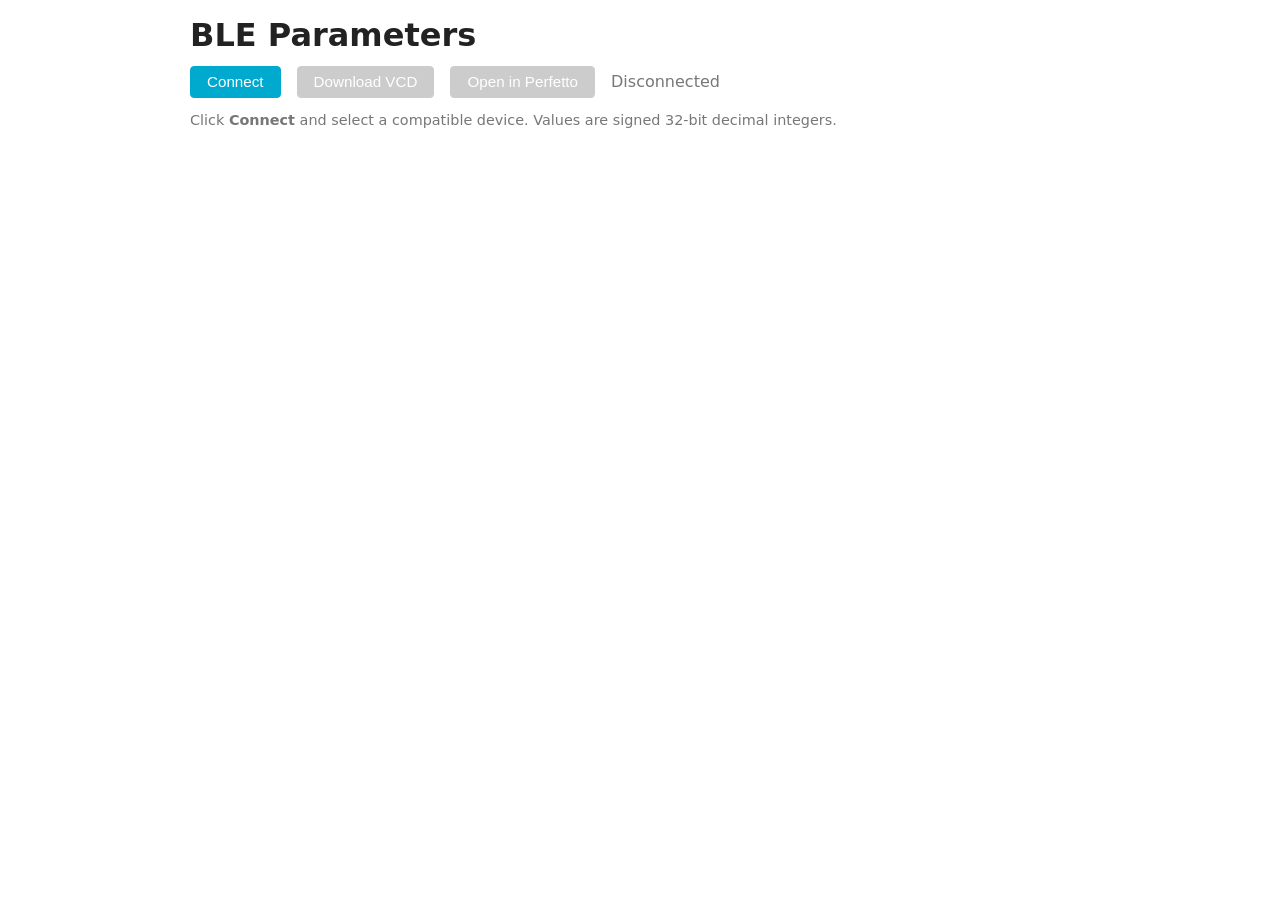
<file: docs/index.html>
<!DOCTYPE html>
<html lang="en">
<head>
	<meta charset="utf-8">
	<meta name="viewport" content="width=device-width, initial-scale=1">
	<title>BLE Parameters</title>
	<link rel="icon" href="data:,">
	<link rel="stylesheet" href="style.css">
</head>
<body>
	<header>
		<h1 id="title">BLE Parameters</h1>
		<div class="toolbar">
			<button id="connect-btn" type="button">Connect</button>
			<button id="disconnect-btn" type="button" hidden>Disconnect</button>
			<button id="refresh-btn" type="button" hidden>Refresh</button>
			<button id="download-vcd-btn" type="button" disabled>Download VCD</button>
			<button id="open-perfetto-btn" type="button" disabled>Open in Perfetto</button>
			<span id="status" class="status">Disconnected</span>
			<span id="scan-indicator" class="scan-indicator" hidden>
				<span class="dot"></span>
				<span id="scan-text">Scanning…</span>
			</span>
		</div>
		<div id="error" class="error" hidden></div>
	</header>

	<main>
		<table id="params-table" hidden>
			<thead>
				<tr>
					<th>ID</th>
					<th>Name</th>
					<th>Device value</th>
					<th>New value</th>
					<th></th>
				</tr>
			</thead>
			<tbody id="params-body"></tbody>
		</table>
		<p id="hint" class="hint">
			Click <b>Connect</b> and select a compatible device.
			Values are signed 32-bit decimal integers.
		</p>
	</main>

	<script src="app.js"></script>
</body>
</html>
</file>
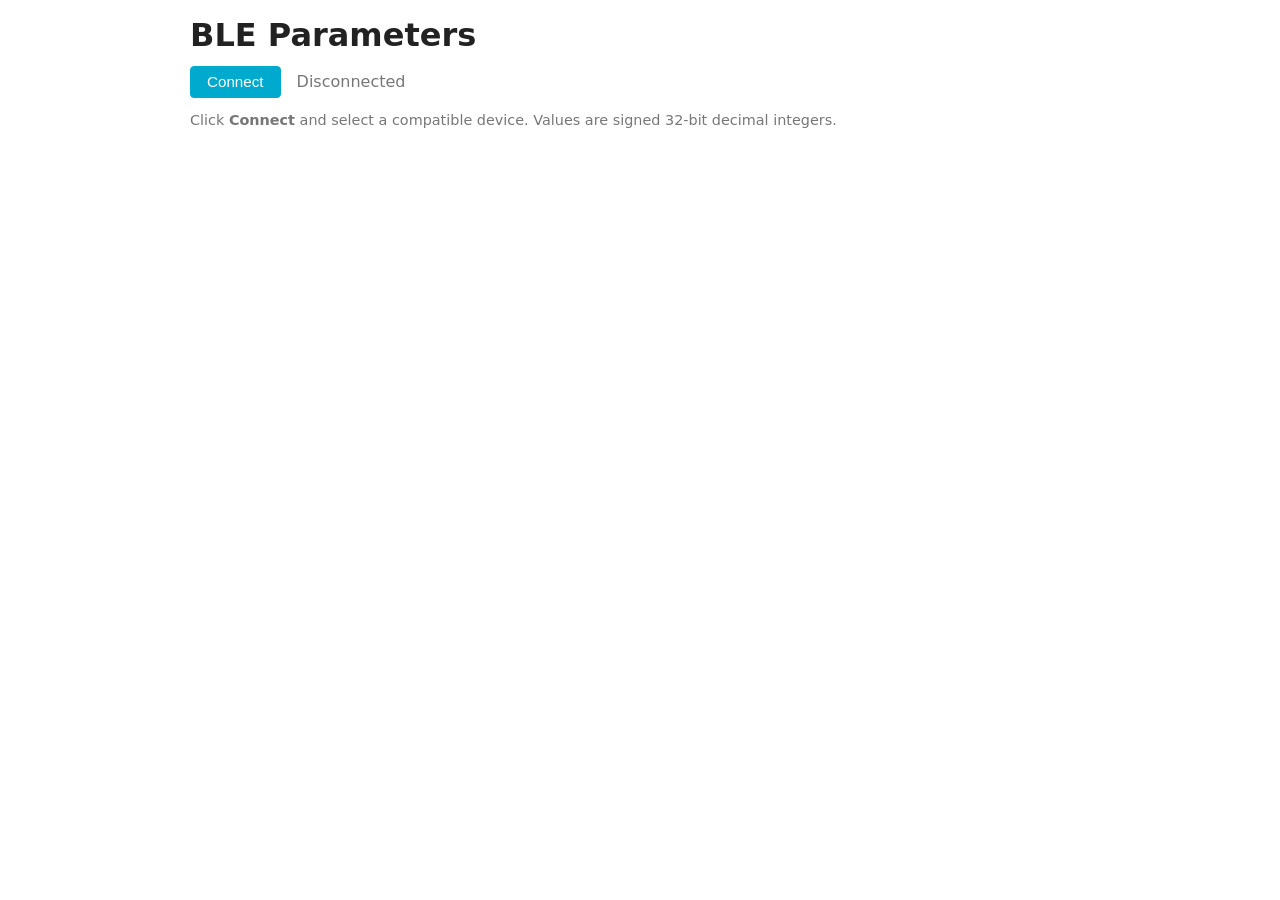
<file: web_client/index.html>
<!DOCTYPE html>
<html lang="en">
<head>
	<meta charset="utf-8">
	<meta name="viewport" content="width=device-width, initial-scale=1">
	<title>BLE Parameters</title>
	<link rel="icon" href="data:,">
	<link rel="stylesheet" href="style.css">
</head>
<body>
	<header>
		<h1 id="title">BLE Parameters</h1>
		<div class="toolbar">
			<button id="connect-btn" type="button">Connect</button>
			<button id="disconnect-btn" type="button" hidden>Disconnect</button>
			<button id="refresh-btn" type="button" hidden>Refresh</button>
			<span id="status" class="status">Disconnected</span>
			<span id="scan-indicator" class="scan-indicator" hidden>
				<span class="dot"></span>
				<span id="scan-text">Scanning…</span>
			</span>
		</div>
		<div id="error" class="error" hidden></div>
	</header>

	<main>
		<table id="params-table" hidden>
			<thead>
				<tr>
					<th>ID</th>
					<th>Name</th>
					<th>Device value</th>
					<th>New value</th>
					<th></th>
				</tr>
			</thead>
			<tbody id="params-body"></tbody>
		</table>
		<p id="hint" class="hint">
			Click <b>Connect</b> and select a compatible device.
			Values are signed 32-bit decimal integers.
		</p>
	</main>

	<script src="app.js"></script>
</body>
</html>
</file>
<file: docs/style.css>
:root {
	--accent: #00a9ce;
	--ok: #2e9d4f;
	--err: #c62828;
	--muted: #777;
	--changed: #fff3c4;
}

[hidden] {
	display: none !important;
}

body {
	font-family: system-ui, sans-serif;
	margin: 0 auto;
	max-width: 900px;
	padding: 1rem;
	color: #222;
}

h1 {
	margin: 0 0 0.75rem;
}

.toolbar {
	display: flex;
	align-items: center;
	gap: 1rem;
	flex-wrap: wrap;
}

button {
	padding: 0.4rem 1rem;
	border: 1px solid var(--accent);
	border-radius: 4px;
	background: var(--accent);
	color: #fff;
	cursor: pointer;
	font-size: 0.95rem;
}

button:disabled {
	background: #ccc;
	border-color: #ccc;
	cursor: not-allowed;
}

#disconnect-btn,
#refresh-btn {
	background: #fff;
	color: var(--accent);
}

#refresh-btn:disabled {
	border-color: #ccc;
	color: #aaa;
}

.status {
	color: var(--muted);
}

.status.connected {
	color: var(--ok);
	font-weight: 600;
}

.scan-indicator {
	display: inline-flex;
	align-items: center;
	gap: 0.4rem;
	color: var(--muted);
	font-size: 0.9rem;
}

.scan-indicator .dot {
	width: 10px;
	height: 10px;
	border-radius: 50%;
	background: #bbb;
}

.scan-indicator.active .dot {
	background: var(--ok);
	animation: pulse 0.6s ease-in-out infinite alternate;
}

@keyframes pulse {
	from { opacity: 1; transform: scale(1); }
	to { opacity: 0.3; transform: scale(0.7); }
}

.error {
	margin-top: 0.75rem;
	padding: 0.5rem 0.75rem;
	border-radius: 4px;
	background: #fdecea;
	color: var(--err);
}

table {
	width: 100%;
	margin-top: 1rem;
	border-collapse: collapse;
}

th, td {
	padding: 0.4rem 0.6rem;
	border-bottom: 1px solid #e3e3e3;
	text-align: left;
	vertical-align: middle;
}

th {
	background: #f5f5f5;
}

td.value {
	font-family: ui-monospace, monospace;
	white-space: nowrap;
	transition: background 0.8s;
}

td.value.changed {
	background: var(--changed);
	transition: none;
}

.name small {
	display: block;
	color: var(--muted);
}

.flags-row td {
	padding-top: 0.1rem;
	padding-left: 3.2rem;
}

.flag-line {
	display: flex;
	align-items: center;
	gap: 0.25rem;
	flex-wrap: wrap;
	margin-bottom: 0.2rem;
}

.flag-group-name {
	margin-right: 0.25rem;
	color: var(--muted);
	font-size: 0.8rem;
	font-weight: 600;
}

.flag {
	display: inline-block;
	padding: 0.1rem 0.4rem;
	border-radius: 999px;
	background: #e8e8e8;
	color: #777;
	font-size: 0.8rem;
}

.flag.active {
	background: #e3f1fc;
	color: #1565c0;
}

.badge {
	margin-left: 0.4rem;
	padding: 0 0.35rem;
	border-radius: 3px;
	background: #eee;
	color: var(--muted);
	font-size: 0.75rem;
}

.badge.live {
	background: #e3f4ea;
	color: var(--ok);
}

input.value-input {
	width: 9rem;
	font-family: ui-monospace, monospace;
	padding: 0.25rem 0.4rem;
}

input.value-input[readonly] {
	background: #f3f3f3;
	color: var(--muted);
	border: 1px solid #ddd;
}

input.value-input.invalid {
	border-color: var(--err);
	outline-color: var(--err);
}

input.value-input.edited {
	border-color: var(--accent);
}

.hint {
	color: var(--muted);
	font-size: 0.9rem;
}
</file>
<file: web_client/style.css>
:root {
	--accent: #00a9ce;
	--ok: #2e9d4f;
	--err: #c62828;
	--muted: #777;
	--changed: #fff3c4;
}

[hidden] {
	display: none !important;
}

body {
	font-family: system-ui, sans-serif;
	margin: 0 auto;
	max-width: 900px;
	padding: 1rem;
	color: #222;
}

h1 {
	margin: 0 0 0.75rem;
}

.toolbar {
	display: flex;
	align-items: center;
	gap: 1rem;
	flex-wrap: wrap;
}

button {
	padding: 0.4rem 1rem;
	border: 1px solid var(--accent);
	border-radius: 4px;
	background: var(--accent);
	color: #fff;
	cursor: pointer;
	font-size: 0.95rem;
}

button:disabled {
	background: #ccc;
	border-color: #ccc;
	cursor: not-allowed;
}

#disconnect-btn,
#refresh-btn {
	background: #fff;
	color: var(--accent);
}

#refresh-btn:disabled {
	border-color: #ccc;
	color: #aaa;
}

.status {
	color: var(--muted);
}

.status.connected {
	color: var(--ok);
	font-weight: 600;
}

.scan-indicator {
	display: inline-flex;
	align-items: center;
	gap: 0.4rem;
	color: var(--muted);
	font-size: 0.9rem;
}

.scan-indicator .dot {
	width: 10px;
	height: 10px;
	border-radius: 50%;
	background: #bbb;
}

.scan-indicator.active .dot {
	background: var(--ok);
	animation: pulse 0.6s ease-in-out infinite alternate;
}

@keyframes pulse {
	from { opacity: 1; transform: scale(1); }
	to { opacity: 0.3; transform: scale(0.7); }
}

.error {
	margin-top: 0.75rem;
	padding: 0.5rem 0.75rem;
	border-radius: 4px;
	background: #fdecea;
	color: var(--err);
}

table {
	width: 100%;
	margin-top: 1rem;
	border-collapse: collapse;
}

th, td {
	padding: 0.4rem 0.6rem;
	border-bottom: 1px solid #e3e3e3;
	text-align: left;
	vertical-align: middle;
}

th {
	background: #f5f5f5;
}

td.value {
	font-family: ui-monospace, monospace;
	white-space: nowrap;
	transition: background 0.8s;
}

td.value.changed {
	background: var(--changed);
	transition: none;
}

.name small {
	display: block;
	color: var(--muted);
}

.flags-row td {
	padding-top: 0.1rem;
	padding-left: 3.2rem;
}

.flag-line {
	display: flex;
	align-items: center;
	gap: 0.25rem;
	flex-wrap: wrap;
	margin-bottom: 0.2rem;
}

.flag-group-name {
	margin-right: 0.25rem;
	color: var(--muted);
	font-size: 0.8rem;
	font-weight: 600;
}

.flag {
	display: inline-block;
	padding: 0.1rem 0.4rem;
	border-radius: 999px;
	background: #e8e8e8;
	color: #777;
	font-size: 0.8rem;
}

.flag.active {
	background: #e3f1fc;
	color: #1565c0;
}

.badge {
	margin-left: 0.4rem;
	padding: 0 0.35rem;
	border-radius: 3px;
	background: #eee;
	color: var(--muted);
	font-size: 0.75rem;
}

.badge.live {
	background: #e3f4ea;
	color: var(--ok);
}

input.value-input {
	width: 9rem;
	font-family: ui-monospace, monospace;
	padding: 0.25rem 0.4rem;
}

input.value-input[readonly] {
	background: #f3f3f3;
	color: var(--muted);
	border: 1px solid #ddd;
}

input.value-input.invalid {
	border-color: var(--err);
	outline-color: var(--err);
}

input.value-input.edited {
	border-color: var(--accent);
}

.hint {
	color: var(--muted);
	font-size: 0.9rem;
}
</file>
